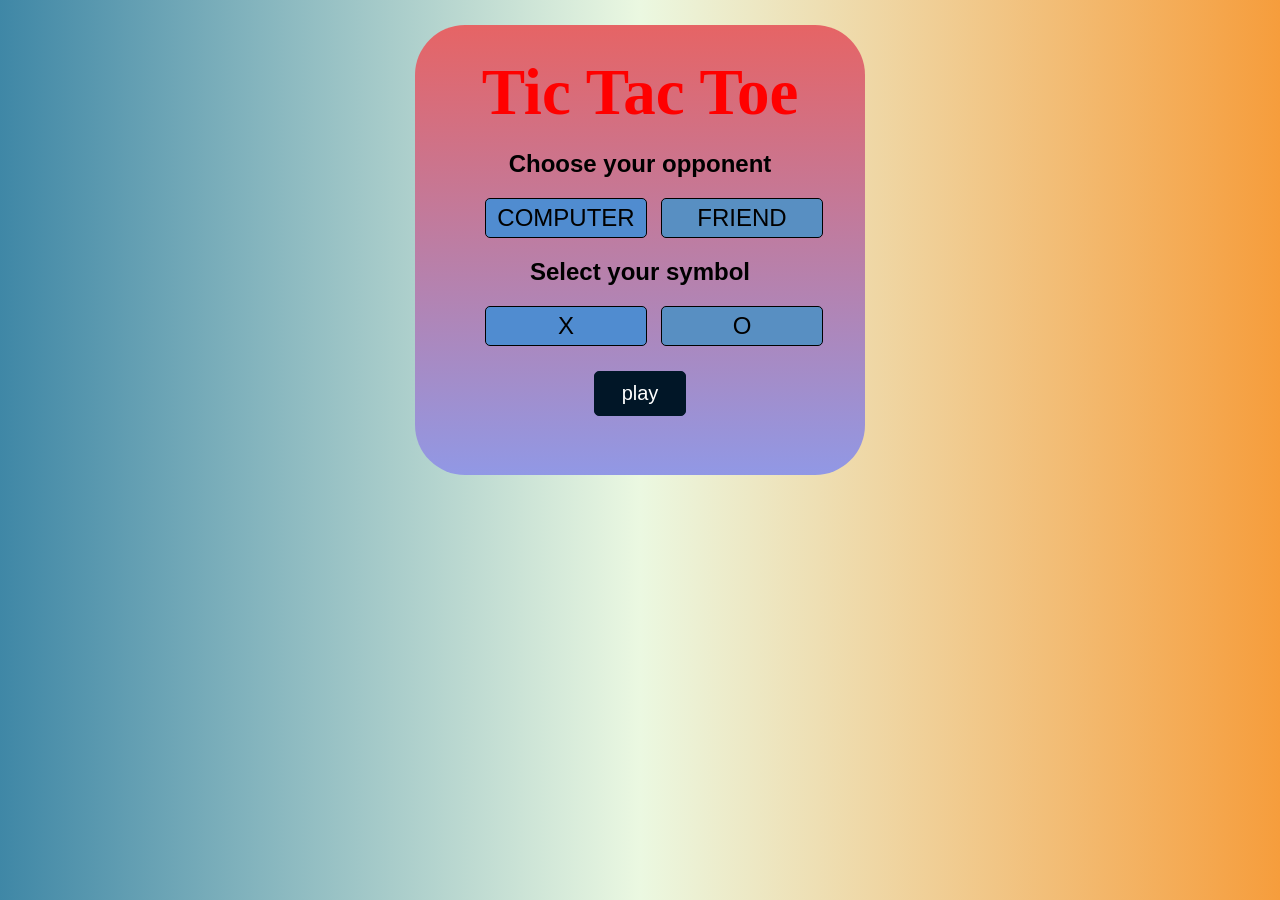
<file: index.html>
<!DOCTYPE html>
<html lang="en">
<head>
    <meta charset="UTF-8">
    <meta name="viewport" content="width=device-width, initial-scale=1.0">
    <meta http-equiv="X-UA-Compatible" content="ie=edge">
    <title>Tic Tac Toe</title>
    <link rel="stylesheet" href="./css/style.css">
</head>
<body>
    <div class="container">
        <canvas id="cvs" class="box1" width="450" height="450"></canvas>
        <div class="options">
            <h1>Tic Tac Toe</h1>
            
            <h2>Choose your opponent</h2>
            <div class="computer">COMPUTER</div>
            <div class="friend">FRIEND</div>

            <h2>Select your symbol</h2>
            <div class="x">X</div>
            <div class="o">O</div>

            <div class="play">play</div>
        </div>
        <div class="gameover hide"></div>
    </div>

    <script src="./js/options.js"></script>
    <script src="./js/game.js"></script>
</body>
</html>
</file>
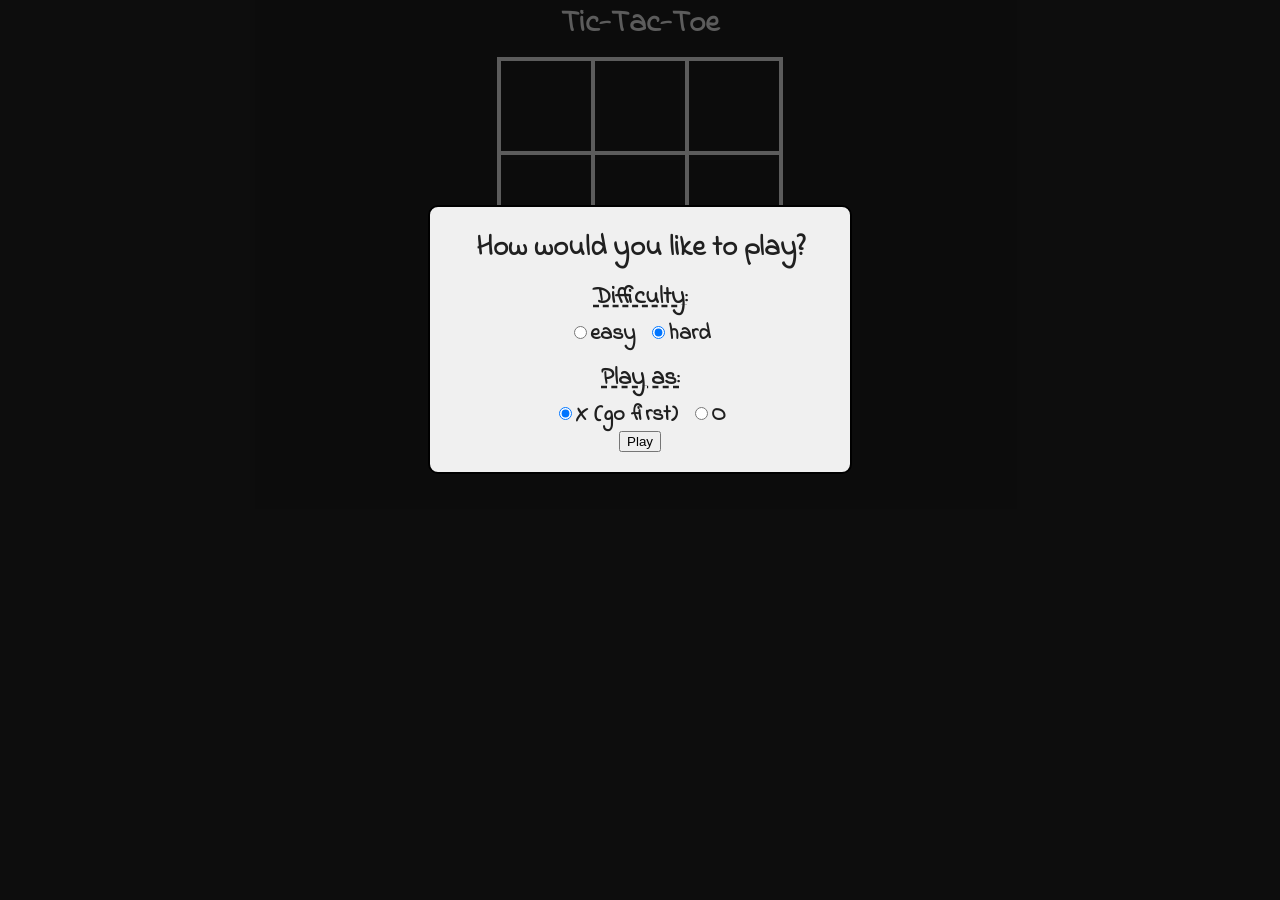
<file: 2ndgame.html>
<html lang="en">
  <head>
    <meta charset="utf-8">
    <meta name="viewport" content="width=device-width, initial-scale=1.0">
    <title>Tic-tac-toe</title>
    <link href="https://fonts.googleapis.com/css?family=Indie+Flower" rel="stylesheet">
    <style>
        body {
    background-color: rgb(32, 32, 32);
    background-image: url("https://janschreiber.github.io/img2/black-chalk.jpg");
    color: rgb(230, 230, 230);
    text-align: center;
    font-family: 'Indie Flower', 'Comic Sans', cursive;
    font-size: 0.7em;
}
h1 {
    line-height: 1em;
    margin-bottom: 0;
    padding-bottom: 5px;
    font-size: 2.8em;
    font-weight: bold;
}
h2 {
    font-size: 1.3em;
    font-weight: bold;
    padding: 0;
    margin: 0;

}
h3 {
    font-size: 1.1em;
    text-decoration: underline;
    text-decoration-style: dashed;
    padding: 0;
    margin: 10px 0 2px 0;
}
table {
    margin: 2% auto;
    border-collapse: collapse;
}
#table_game {
    position: relative;
    font-size: 120px;
    margin: 1% auto;
    border-collapse: collapse;
}
.td_game {
    border: 4px solid rgb(230, 230, 230);
    width: 90px;
    height: 90px;
    padding: 0;
    vertical-align: middle;
    text-align: center;
}
.fixed {
    width: 90px;
    height: 90px;
    line-height: 90px;
    display: block;
    overflow: hidden;
    cursor: pointer;
}
.td_list {
    text-align: center;
    font-size: 1.3em;
    font-weight: bold;
}
.th_list {
    font-size: 1.3em;
    font-weight: bold;
    text-align: center;
    text-decoration: underline;
}
#restart {
    font-size: 3em;
    width: 1em;
    height: 0.9em;
    cursor: pointer;
    margin: 0 auto;
    overflow: hidden;
}
.x {
    color: darksalmon;
    position: relative;
    top: -8px;
    font-size: 1.2em;
    cursor: default;
}
.o {
    color: aquamarine;
    position: relative;
    top: -7px;
    font-size: 1.0em;
    cursor: default;
}

/* modal background */
.modal {
    display: none;
    position: fixed;
    z-index: 1;
    left: 0;
    top: 0;
    width: 100%;
    height: 100%;
    overflow: auto; /* enable scroll if needed */
    background-color: black; /* fallback color */
    background-color: rgba(0, 0, 0, 0.6);
}

/* modal content */
.modal-content {
    background-color: rgb(240, 240, 240);
    color: rgb(32, 32, 32);
    font-size: 2em;
    font-weight: bold;
    /* 16 % from the top and centered */
    margin: 16% auto;
    padding: 20px;
    border: 2px solid black;
    border-radius: 10px;
    width: 380px;
    max-width: 80%;
}
.modal-content p {
    margin: 0;
    padding: 0;
}

/* close button for modal dialog */
.close {
    color: rgb(170, 170, 170);
    float: right;
    position: relative;
    top: -25px;
    right: -10px;
    font-size: 34px;
    font-weight: bold;
}
.close:hover,
.close:focus {
    color: black;
    text-decoration: none;
    cursor: pointer;
}

.win-color {
    background-color: rgb(240, 240, 240);
}

    </style>
  </head>

  <body onload="initialize()">
    <h1>Tic-Tac-Toe</h1>
    <table id="table_game">
      <tr><td class="td_game"><div id="cell0" onclick="cellClicked(this.id)" class="fixed"></div></td><td class="td_game"><div id="cell1" onclick="cellClicked(this.id)" class="fixed"></div></td><td class="td_game"><div id="cell2" onclick="cellClicked(this.id)" class="fixed"></div></td></tr>
      <tr><td class="td_game"><div id="cell3" onclick="cellClicked(this.id)" class="fixed"></div></td><td class="td_game"><div id="cell4" onclick="cellClicked(this.id)" class="fixed"></div></td><td class="td_game"><div id="cell5" onclick="cellClicked(this.id)" class="fixed"></div></td></tr>
      <tr><td class="td_game"><div id="cell6" onclick="cellClicked(this.id)" class="fixed"></div></td><td class="td_game"><div id="cell7" onclick="cellClicked(this.id)" class="fixed"></div></td><td class="td_game"><div id="cell8" onclick="cellClicked(this.id)" class="fixed"></div></td></tr>
    </table>
    <div id="restart" title="Start new game" onclick="restartGame(true)"><span style="vertical-align:top;position:relative;top:-10px">#</span></div>
    <table>
      <tr><th class="th_list">Computer</th><th class="th_list" style="padding-right:10px;padding-left:10px">Draws</th><th class="th_list">Player</th></tr>
      <tr><td class="td_list" id="computer_score">0</td><td class="td_list" style="padding-right:10px;padding-left:10px" id="tie_score">0</td><td class="td_list" id="player_score">0</td></tr>
    </table>
    <!-- The modal dialog for announcing the winner -->
    <div id="winAnnounce" class="modal">
      <!-- Modal content -->
      <div class="modal-content">
        <span class="close" onclick="closeModal('winAnnounce')">&times;</span>
        <p id="winText"></p>
      </div>
    </div>
    <!-- The dialog for getting feedback from the user -->
    <div id="userFeedback" class="modal">
      <!-- Modal content -->
      <div class="modal-content">
        <p id="questionText"></p>
        <p><button id="yesBtn">Yes</button>&nbsp;<button id="noBtn">No</button></p>
      </div>
    </div>
    <!-- The options dialog -->
    <div id="optionsDlg" class="modal">
      <!-- Modal content -->
      <div class="modal-content">
        <h2>How would you like to play?</h2>
          <h3>Difficulty:</h3>
          <label><input type="radio" name="difficulty" id="r0" value="0">easy&nbsp;</label>
          <label><input type="radio" name="difficulty" id="r1" value="1" checked>hard</label><br>
          <h3>Play as:</h3>
          <label><input type="radio" name="player" id="rx" value="x" checked>X (go first)&nbsp;</label>
          <label><input type="radio" name="player" id="ro" value="o">O<br></label>
          <p><button id="okBtn" onclick="getOptions()">Play</button></p>
      </div>
    </div>

    <script>
        "use strict";

/*

A SIMPLE TIC-TAC-TOE GAME IN JAVASCRIPT

(1) Grid layout

The game grid is represented in the array Grid.cells as follows:

[0] [1] [2]
[3] [4] [5]
[6] [7] [8]

The cells (array elements) hold the following numeric values:
0 if not occupied, 1 for player, 3 for computer.
This allows us to quickly get an overview of the game state:
if the sum of all the cells in a row is 9, the computer wins,
if it is 3 and all the cells are occupied, the human player wins,
etc.

(2) Strategy of makeComputerMove()

The computer first  looks for almost completed rows, columns, and
diagonals, where there are two fields occupied either by the human
player or by the computer itself. If the computer can win by
completing a sequence, it does so; if it can block the player from
winning with the next move, it does that. If none of that applies,
it plays the center field if that's free, otherwise it selects a
random free field. This is not a 100 % certain strategy, but the
gameplay experience is fairly decent.

*/

//==================================
// EVENT BINDINGS
//==================================

// Bind Esc key to closing the modal dialog
document.onkeypress = function (evt) {
    evt = evt || window.event;
    var modal = document.getElementsByClassName("modal")[0];
    if (evt.keyCode === 27) {
        modal.style.display = "none";
    }
};

// When the user clicks anywhere outside of the modal dialog, close it
window.onclick = function (evt) {
    var modal = document.getElementsByClassName("modal")[0];
    if (evt.target === modal) {
        modal.style.display = "none";
    }
};

//==================================
// HELPER FUNCTIONS
//==================================
function sumArray(array) {
    var sum = 0,
        i = 0;
    for (i = 0; i < array.length; i++) {
        sum += array[i];
    }
    return sum;
}

function isInArray(element, array) {
    if (array.indexOf(element) > -1) {
        return true;
    }
    return false;
}

function shuffleArray(array) {
    var counter = array.length,
        temp,
        index;
    while (counter > 0) {
        index = Math.floor(Math.random() * counter);
        counter--;
        temp = array[counter];
        array[counter] = array[index];
        array[index] = temp;
    }
    return array;
}

function intRandom(min, max) {
    var rand = min + Math.random() * (max + 1 - min);
    return Math.floor(rand);
}

// GLOBAL VARIABLES
var moves = 0,
    winner = 0,
    x = 1,
    o = 3,
    player = x,
    computer = o,
    whoseTurn = x,
    gameOver = false,
    score = {
        ties: 0,
        player: 0,
        computer: 0
    },
    xText = "<span class=\"x\">&times;</class>",
    oText = "<span class=\"o\">o</class>",
    playerText = xText,
    computerText = oText,
    difficulty = 1,
    myGrid = null;

//==================================
// GRID OBJECT
//==================================

// Grid constructor
//=================
function Grid() {
    this.cells = new Array(9);
}

// Grid methods
//=============

// Get free cells in an array.
// Returns an array of indices in the original Grid.cells array, not the values
// of the array elements.
// Their values can be accessed as Grid.cells[index].
Grid.prototype.getFreeCellIndices = function () {
    var i = 0,
        resultArray = [];
    for (i = 0; i < this.cells.length; i++) {
        if (this.cells[i] === 0) {
            resultArray.push(i);
        }
    }
    // console.log("resultArray: " + resultArray.toString());
    // debugger;
    return resultArray;
};

// Get a row (accepts 0, 1, or 2 as argument).
// Returns the values of the elements.
Grid.prototype.getRowValues = function (index) {
    if (index !== 0 && index !== 1 && index !== 2) {
        console.error("Wrong arg for getRowValues!");
        return undefined;
    }
    var i = index * 3;
    return this.cells.slice(i, i + 3);
};

// Get a row (accepts 0, 1, or 2 as argument).
// Returns an array with the indices, not their values.
Grid.prototype.getRowIndices = function (index) {
    if (index !== 0 && index !== 1 && index !== 2) {
        console.error("Wrong arg for getRowIndices!");
        return undefined;
    }
    var row = [];
    index = index * 3;
    row.push(index);
    row.push(index + 1);
    row.push(index + 2);
    return row;
};

// get a column (values)
Grid.prototype.getColumnValues = function (index) {
    if (index !== 0 && index !== 1 && index !== 2) {
        console.error("Wrong arg for getColumnValues!");
        return undefined;
    }
    var i, column = [];
    for (i = index; i < this.cells.length; i += 3) {
        column.push(this.cells[i]);
    }
    return column;
};

// get a column (indices)
Grid.prototype.getColumnIndices = function (index) {
    if (index !== 0 && index !== 1 && index !== 2) {
        console.error("Wrong arg for getColumnIndices!");
        return undefined;
    }
    var i, column = [];
    for (i = index; i < this.cells.length; i += 3) {
        column.push(i);
    }
    return column;
};

// get diagonal cells
// arg 0: from top-left
// arg 1: from top-right
Grid.prototype.getDiagValues = function (arg) {
    var cells = [];
    if (arg !== 1 && arg !== 0) {
        console.error("Wrong arg for getDiagValues!");
        return undefined;
    } else if (arg === 0) {
        cells.push(this.cells[0]);
        cells.push(this.cells[4]);
        cells.push(this.cells[8]);
    } else {
        cells.push(this.cells[2]);
        cells.push(this.cells[4]);
        cells.push(this.cells[6]);
    }
    return cells;
};

// get diagonal cells
// arg 0: from top-left
// arg 1: from top-right
Grid.prototype.getDiagIndices = function (arg) {
    if (arg !== 1 && arg !== 0) {
        console.error("Wrong arg for getDiagIndices!");
        return undefined;
    } else if (arg === 0) {
        return [0, 4, 8];
    } else {
        return [2, 4, 6];
    }
};

// Get first index with two in a row (accepts computer or player as argument)
Grid.prototype.getFirstWithTwoInARow = function (agent) {
    if (agent !== computer && agent !== player) {
        console.error("Function getFirstWithTwoInARow accepts only player or computer as argument.");
        return undefined;
    }
    var sum = agent * 2,
        freeCells = shuffleArray(this.getFreeCellIndices());
    for (var i = 0; i < freeCells.length; i++) {
        for (var j = 0; j < 3; j++) {
            var rowV = this.getRowValues(j);
            var rowI = this.getRowIndices(j);
            var colV = this.getColumnValues(j);
            var colI = this.getColumnIndices(j);
            if (sumArray(rowV) == sum && isInArray(freeCells[i], rowI)) {
                return freeCells[i];
            } else if (sumArray(colV) == sum && isInArray(freeCells[i], colI)) {
                return freeCells[i];
            }
        }
        for (j = 0; j < 2; j++) {
            var diagV = this.getDiagValues(j);
            var diagI = this.getDiagIndices(j);
            if (sumArray(diagV) == sum && isInArray(freeCells[i], diagI)) {
                return freeCells[i];
            }
        }
    }
    return false;
};

Grid.prototype.reset = function () {
    for (var i = 0; i < this.cells.length; i++) {
        this.cells[i] = 0;
    }
    return true;
};

//==================================
// MAIN FUNCTIONS
//==================================

// executed when the page loads
function initialize() {
    myGrid = new Grid();
    moves = 0;
    winner = 0;
    gameOver = false;
    whoseTurn = player; // default, this may change
    for (var i = 0; i <= myGrid.cells.length - 1; i++) {
        myGrid.cells[i] = 0;
    }
    // setTimeout(assignRoles, 500);
    setTimeout(showOptions, 500);
    // debugger;
}

// Ask player if they want to play as X or O. X goes first.
function assignRoles() {
    askUser("Do you want to go first?");
    document.getElementById("yesBtn").addEventListener("click", makePlayerX);
    document.getElementById("noBtn").addEventListener("click", makePlayerO);
}

function makePlayerX() {
    player = x;
    computer = o;
    whoseTurn = player;
    playerText = xText;
    computerText = oText;
    document.getElementById("userFeedback").style.display = "none";
    document.getElementById("yesBtn").removeEventListener("click", makePlayerX);
    document.getElementById("noBtn").removeEventListener("click", makePlayerO);
}

function makePlayerO() {
    player = o;
    computer = x;
    whoseTurn = computer;
    playerText = oText;
    computerText = xText;
    setTimeout(makeComputerMove, 400);
    document.getElementById("userFeedback").style.display = "none";
    document.getElementById("yesBtn").removeEventListener("click", makePlayerX);
    document.getElementById("noBtn").removeEventListener("click", makePlayerO);
}

// executed when player clicks one of the table cells
function cellClicked(id) {
    // The last character of the id corresponds to the numeric index in Grid.cells:
    var idName = id.toString();
    var cell = parseInt(idName[idName.length - 1]);
    if (myGrid.cells[cell] > 0 || whoseTurn !== player || gameOver) {
        // cell is already occupied or something else is wrong
        return false;
    }
    moves += 1;
    document.getElementById(id).innerHTML = playerText;
    // randomize orientation (for looks only)
    var rand = Math.random();
    if (rand < 0.3) {
        document.getElementById(id).style.transform = "rotate(180deg)";
    } else if (rand > 0.6) {
        document.getElementById(id).style.transform = "rotate(90deg)";
    }
    document.getElementById(id).style.cursor = "default";
    myGrid.cells[cell] = player;
    // Test if we have a winner:
    if (moves >= 5) {
        winner = checkWin();
    }
    if (winner === 0) {
        whoseTurn = computer;
        makeComputerMove();
    }
    return true;
}

// Executed when player hits restart button.
// ask should be true if we should ask users if they want to play as X or O
function restartGame(ask) {
    if (moves > 0) {
        var response = confirm("Are you sure you want to start over?");
        if (response === false) {
            return;
        }
    }
    gameOver = false;
    moves = 0;
    winner = 0;
    whoseTurn = x;
    myGrid.reset();
    for (var i = 0; i <= 8; i++) {
        var id = "cell" + i.toString();
        document.getElementById(id).innerHTML = "";
        document.getElementById(id).style.cursor = "pointer";
        document.getElementById(id).classList.remove("win-color");
    }
    if (ask === true) {
        // setTimeout(assignRoles, 200);
        setTimeout(showOptions, 200);
    } else if (whoseTurn == computer) {
        setTimeout(makeComputerMove, 800);
    }
}

// The core logic of the game AI:
function makeComputerMove() {
    // debugger;
    if (gameOver) {
        return false;
    }
    var cell = -1,
        myArr = [],
        corners = [0,2,6,8];
    if (moves >= 3) {
        cell = myGrid.getFirstWithTwoInARow(computer);
        if (cell === false) {
            cell = myGrid.getFirstWithTwoInARow(player);
        }
        if (cell === false) {
            if (myGrid.cells[4] === 0 && difficulty == 1) {
                cell = 4;
            } else {
                myArr = myGrid.getFreeCellIndices();
                cell = myArr[intRandom(0, myArr.length - 1)];
            }
        }
        // Avoid a catch-22 situation:
        if (moves == 3 && myGrid.cells[4] == computer && player == x && difficulty == 1) {
            if (myGrid.cells[7] == player && (myGrid.cells[0] == player || myGrid.cells[2] == player)) {
                myArr = [6,8];
                cell = myArr[intRandom(0,1)];
            }
            else if (myGrid.cells[5] == player && (myGrid.cells[0] == player || myGrid.cells[6] == player)) {
                myArr = [2,8];
                cell = myArr[intRandom(0,1)];
            }
            else if (myGrid.cells[3] == player && (myGrid.cells[2] == player || myGrid.cells[8] == player)) {
                myArr = [0,6];
                cell = myArr[intRandom(0,1)];
            }
            else if (myGrid.cells[1] == player && (myGrid.cells[6] == player || myGrid.cells[8] == player)) {
                myArr = [0,2];
                cell = myArr[intRandom(0,1)];
            }
        }
        else if (moves == 3 && myGrid.cells[4] == player && player == x && difficulty == 1) {
            if (myGrid.cells[2] == player && myGrid.cells[6] == computer) {
                cell = 8;
            }
            else if (myGrid.cells[0] == player && myGrid.cells[8] == computer) {
                cell = 6;
            }
            else if (myGrid.cells[8] == player && myGrid.cells[0] == computer) {
                cell = 2;
            }
            else if (myGrid.cells[6] == player && myGrid.cells[2] == computer) {
                cell = 0;
            }
        }
    } else if (moves === 1 && myGrid.cells[4] == player && difficulty == 1) {
        // if player is X and played center, play one of the corners
        cell = corners[intRandom(0,3)];
    } else if (moves === 2 && myGrid.cells[4] == player && computer == x && difficulty == 1) {
        // if player is O and played center, take two opposite corners
        if (myGrid.cells[0] == computer) {
            cell = 8;
        }
        else if (myGrid.cells[2] == computer) {
            cell = 6;
        }
        else if (myGrid.cells[6] == computer) {
            cell = 2;
        }
        else if (myGrid.cells[8] == computer) {
            cell = 0;
        }
    } else if (moves === 0 && intRandom(1,10) < 8) {
        // if computer is X, start with one of the corners sometimes
        cell = corners[intRandom(0,3)];
    } else {
        // choose the center of the board if possible
        if (myGrid.cells[4] === 0 && difficulty == 1) {
            cell = 4;
        } else {
            myArr = myGrid.getFreeCellIndices();
            cell = myArr[intRandom(0, myArr.length - 1)];
        }
    }
    var id = "cell" + cell.toString();
    // console.log("computer chooses " + id);
    document.getElementById(id).innerHTML = computerText;
    document.getElementById(id).style.cursor = "default";
    // randomize rotation of marks on the board to make them look
    // as if they were handwritten
    var rand = Math.random();
    if (rand < 0.3) {
        document.getElementById(id).style.transform = "rotate(180deg)";
    } else if (rand > 0.6) {
        document.getElementById(id).style.transform = "rotate(90deg)";
    }
    myGrid.cells[cell] = computer;
    moves += 1;
    if (moves >= 5) {
        winner = checkWin();
    }
    if (winner === 0 && !gameOver) {
        whoseTurn = player;
    }
}

// Check if the game is over and determine winner
function checkWin() {
    winner = 0;

    // rows
    for (var i = 0; i <= 2; i++) {
        var row = myGrid.getRowValues(i);
        if (row[0] > 0 && row[0] == row[1] && row[0] == row[2]) {
            if (row[0] == computer) {
                score.computer++;
                winner = computer;
                // console.log("computer wins");
            } else {
                score.player++;
                winner = player;
                // console.log("player wins");
            }
            // Give the winning row/column/diagonal a different bg-color
            var tmpAr = myGrid.getRowIndices(i);
            for (var j = 0; j < tmpAr.length; j++) {
                var str = "cell" + tmpAr[j];
                document.getElementById(str).classList.add("win-color");
            }
            setTimeout(endGame, 1000, winner);
            return winner;
        }
    }

    // columns
    for (i = 0; i <= 2; i++) {
        var col = myGrid.getColumnValues(i);
        if (col[0] > 0 && col[0] == col[1] && col[0] == col[2]) {
            if (col[0] == computer) {
                score.computer++;
                winner = computer;
                // console.log("computer wins");
            } else {
                score.player++;
                winner = player;
                // console.log("player wins");
            }
            // Give the winning row/column/diagonal a different bg-color
            var tmpAr = myGrid.getColumnIndices(i);
            for (var j = 0; j < tmpAr.length; j++) {
                var str = "cell" + tmpAr[j];
                document.getElementById(str).classList.add("win-color");
            }
            setTimeout(endGame, 1000, winner);
            return winner;
        }
    }

    // diagonals
    for (i = 0; i <= 1; i++) {
        var diagonal = myGrid.getDiagValues(i);
        if (diagonal[0] > 0 && diagonal[0] == diagonal[1] && diagonal[0] == diagonal[2]) {
            if (diagonal[0] == computer) {
                score.computer++;
                winner = computer;
                // console.log("computer wins");
            } else {
                score.player++;
                winner = player;
                // console.log("player wins");
            }
            // Give the winning row/column/diagonal a different bg-color
            var tmpAr = myGrid.getDiagIndices(i);
            for (var j = 0; j < tmpAr.length; j++) {
                var str = "cell" + tmpAr[j];
                document.getElementById(str).classList.add("win-color");
            }
            setTimeout(endGame, 1000, winner);
            return winner;
        }
    }

    // If we haven't returned a winner by now, if the board is full, it's a tie
    var myArr = myGrid.getFreeCellIndices();
    if (myArr.length === 0) {
        winner = 10;
        score.ties++;
        endGame(winner);
        return winner;
    }

    return winner;
}

function announceWinner(text) {
    document.getElementById("winText").innerHTML = text;
    document.getElementById("winAnnounce").style.display = "block";
    setTimeout(closeModal, 1400, "winAnnounce");
}

function askUser(text) {
    document.getElementById("questionText").innerHTML = text;
    document.getElementById("userFeedback").style.display = "block";
}

function showOptions() {
    if (player == o) {
        document.getElementById("rx").checked = false;
        document.getElementById("ro").checked = true;
    }
    else if (player == x) {
        document.getElementById("rx").checked = true;
        document.getElementById("ro").checked = false;
    }
    if (difficulty === 0) {
        document.getElementById("r0").checked = true;
        document.getElementById("r1").checked = false;
    }
    else {
        document.getElementById("r0").checked = false;
        document.getElementById("r1").checked = true;
    }
    document.getElementById("optionsDlg").style.display = "block";
}

function getOptions() {
    var diffs = document.getElementsByName('difficulty');
    for (var i = 0; i < diffs.length; i++) {
        if (diffs[i].checked) {
            difficulty = parseInt(diffs[i].value);
            break;
            // debugger;
        }
    }
    if (document.getElementById('rx').checked === true) {
        player = x;
        computer = o;
        whoseTurn = player;
        playerText = xText;
        computerText = oText;
    }
    else {
        player = o;
        computer = x;
        whoseTurn = computer;
        playerText = oText;
        computerText = xText;
        setTimeout(makeComputerMove, 400);
    }
    document.getElementById("optionsDlg").style.display = "none";
}

function closeModal(id) {
    document.getElementById(id).style.display = "none";
}

function endGame(who) {
    if (who == player) {
        announceWinner("Congratulations, you won!");
    } else if (who == computer) {
        announceWinner("Computer wins!");
    } else {
        announceWinner("It's a tie!");
    }
    gameOver = true;
    whoseTurn = 0;
    moves = 0;
    winner = 0;
    document.getElementById("computer_score").innerHTML = score.computer;
    document.getElementById("tie_score").innerHTML = score.ties;
    document.getElementById("player_score").innerHTML = score.player;
    for (var i = 0; i <= 8; i++) {
        var id = "cell" + i.toString();
        document.getElementById(id).style.cursor = "default";
    }
    setTimeout(restartGame, 800);
}

    </script>
  </body>
</html>
</file>
<file: css/style.css>
body{
    background: linear-gradient(0.25turn, #3f87a6, #ebf8e1, #f69d3c);
}

@font-face {
    font-family: 'Fascinate Inline';
    font-style: normal;
    font-weight: 400;
    font-display: swap;
    src: local('Fascinate Inline'), local('FascinateInline-Regular'), url(font/jVyR7mzzB3zc-jp6QCAu60poNqIy5grIfA.woff2) format('woff2');
    unicode-range: U+0000-00FF, U+0131, U+0152-0153, U+02BB-02BC, U+02C6, U+02DA, U+02DC, U+2000-206F, U+2074, U+20AC, U+2122, U+2191, U+2193, U+2212, U+2215, U+FEFF, U+FFFD;
  }

.container{
    width: 450px;
    height: 450px;
    display: block;
    margin: 25px auto;
    position: relative;
}

#cvs{
    position: absolute;
    background: linear-gradient(#e66465, #9198e5);
    border-radius: 50px;
    
}

.options{
    position: absolute;
    width: 450px;
    height: 450px;
}

.options h1{
    text-align: center;
    font-size: 65px;
   font-family: 'Times New Roman', Times, serif ;
    color: #f00;
    margin: 30px 0 20px 0;
}

.options h2{
    font-family: 'Franklin Gothic Medium', 'Arial Narrow', Arial, sans-serif;
    text-align: center;
    font-weight: bold;

}

.options div{
    display: inline-block;
}

.options .computer, .x{
    font-family: 'Franklin Gothic Medium', 'Arial Narrow', Arial, sans-serif;
    padding: 5px;
    background-color: #508cd0;
    color: #000;
    font-size: 1.5em;
    border-radius: 5px;
    margin-left: 70px;
    width: 150px;
    text-align: center;
    cursor: pointer;
    border: 1px solid #000;
}

.options .friend, .o{
    font-family: 'Franklin Gothic Medium', 'Arial Narrow', Arial, sans-serif;
    padding: 5px;
    background-color: #588fc2;
    color: #000;
    font-size: 1.5em;
    border-radius: 5px;
    margin-left: 10px;
    width: 150px;
    text-align: center;
    cursor: pointer;
    border: 1px solid #000;
}

.options .friend:hover, .computer:hover, .x:hover, .o:hover{
    background-color: #011627;
    color: #FFF;
}

.options .play{
    font-family: 'Franklin Gothic Medium', 'Arial Narrow', Arial, sans-serif;
    font-size: 20px;
    width: 70px;
    display: block;
    margin: 25px auto;
    border-radius: 5px;
    border: 1px solid #011627;
    text-align: center;
    padding: 10px;
    background-color: #011627;
    color: #FFF;
    cursor: pointer;
    transition: 100ms width ease-in;
}
.options .play:hover{
    width: 110px;
}

.active{
    background-color: #011627 !important;
    color: #FFF !important;
}

.hide{
    display: none;
}

.gameover{
    position: absolute;
    width: 450px;
    height: 450px;
    background-color: rgba(0, 0, 0, 0.95);
}
.gameover h1{
    text-align: center;
    font-size: 20px;
    font-family: 'Fascinate Inline', cursive;
    color: #fff;
    margin: 40px 0 20px 0;
}

.gameover .winner-img{
    display: block;
    margin: 10px auto;
}

.gameover .play{
    font-family: 'Franklin Gothic Medium', 'Arial Narrow', Arial, sans-serif;
    font-size: 20px;
    width: 150px;
    display: block;
    margin: 25px auto;
    border-radius: 5px;
    border: 1px solid #fff;
    text-align: center;
    padding: 10px;
    background-color: #fff;
    color: #000;
    cursor: pointer;
    transition: 100ms width ease-in;
}
.gameover .play:hover{
    width: 200px;
}
</file>
